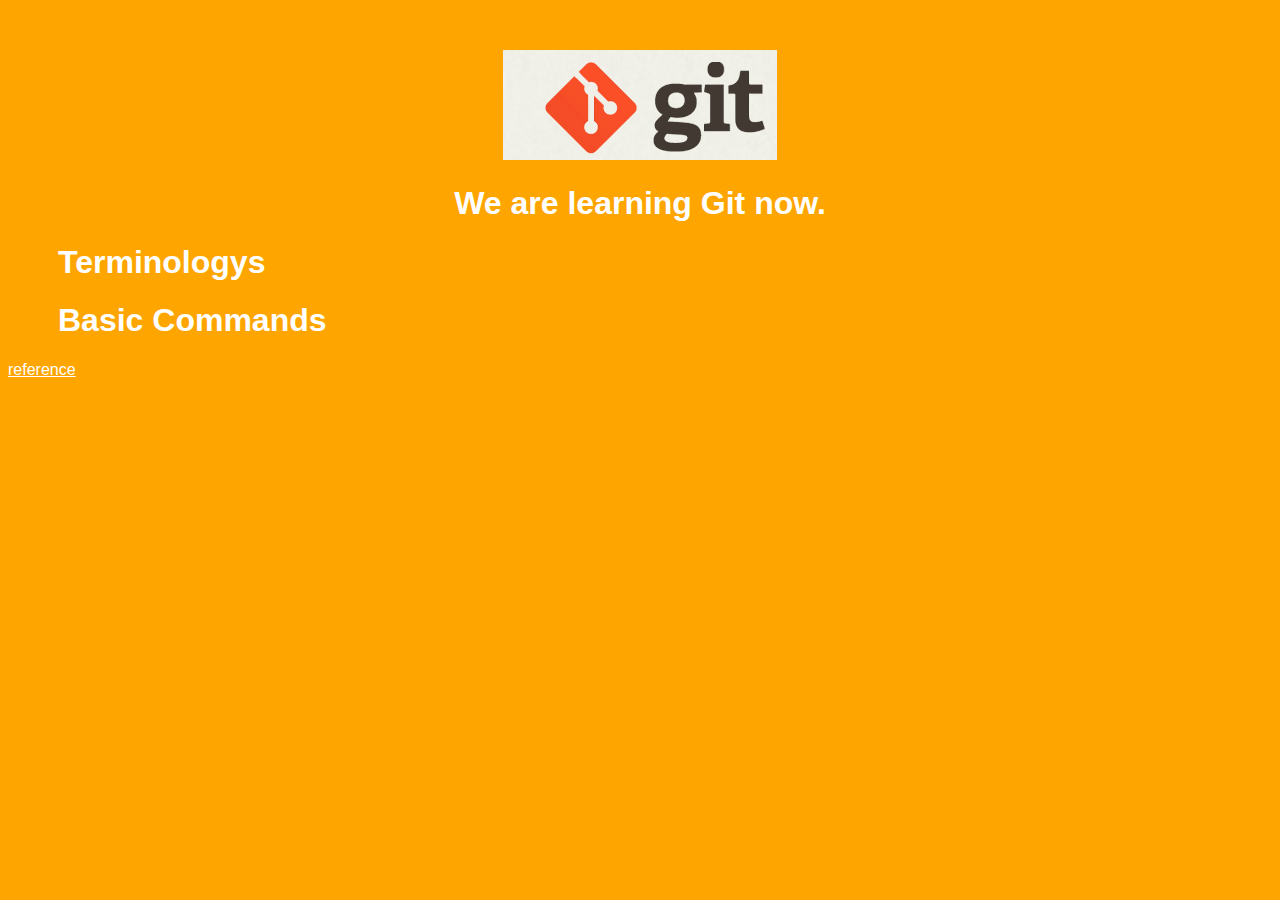
<file: index.htm>
<!DOCTYPE html>
<html>
<head>
    <title>Git Demo</title>
    <link rel="stylesheet" type="text/css" href="styles/style.css">
</head>
<body>
    <header>
        <img id="header-img" src="images/git-logo.png">
        <h1 id='header-words'>We are learning Git now.</h1> 
    </header>

    <section>
        <div class="accordion"><h1>Terminologys</h1></div>
            <div class="panel">
                <ol>
                    <li>non fast-forward</li>
                    <li></li>
                    <li></li>
                    <li></li>
                    <li></li>
                    <li></li>
                    <li></li>
                    <li></li>
                    <li></li>
                    <li></li>
                </ol>     
            </div>
        <div class="accordion"><h1>Basic Commands</h1></div>
            <div class="panel">
                <ol>
                    <li>config</li>
                    <li>add</li>
                    <li>commit</li>
                    <li>mv</li>
                    <li>rm</li>
                    <li>stash</li>
                    <li>log</li>
                    <li></li>
                    <li></li>
                    <li></li>
                    <li></li>
                    <li></li>
                </ol>
            </div>
        </div>
    </section>
         <footer>
        <p>
           <a href="https://github.com/TTN-js/unforGITtable">reference</a>
        </p>
    </footer>
    <script src="js/script.js"></script> 
</body>
</html>
</file>
<file: styles/style.css>
body{
  background-color: orange;
  font-family: 'Monaco', sans-serif;
  color: white;
}

body a{
  color: white;
}

header{
  text-align: center;
  margin-top: 50px;
}

h3{
  color: red;
}

header-img{
  width: 400px;
}

header-words{
  line-height: 10px;
  font-size: 50px;
  font-family: 'Monaco', sans-serif;
  margin-bottom: 75px;
}

section{
  padding: 0 50px 0px 50px;
  text-align: left;
}

div.accordion {
  cursor: pointer;
  border: none;
  outline: none;
}

div.accordion.active, div.accordion:hover {
  background-color: white;
  color: #1D2031;
}

div.panel {
  padding: 0 18px 0 0;
  display: none;
}
</file>
